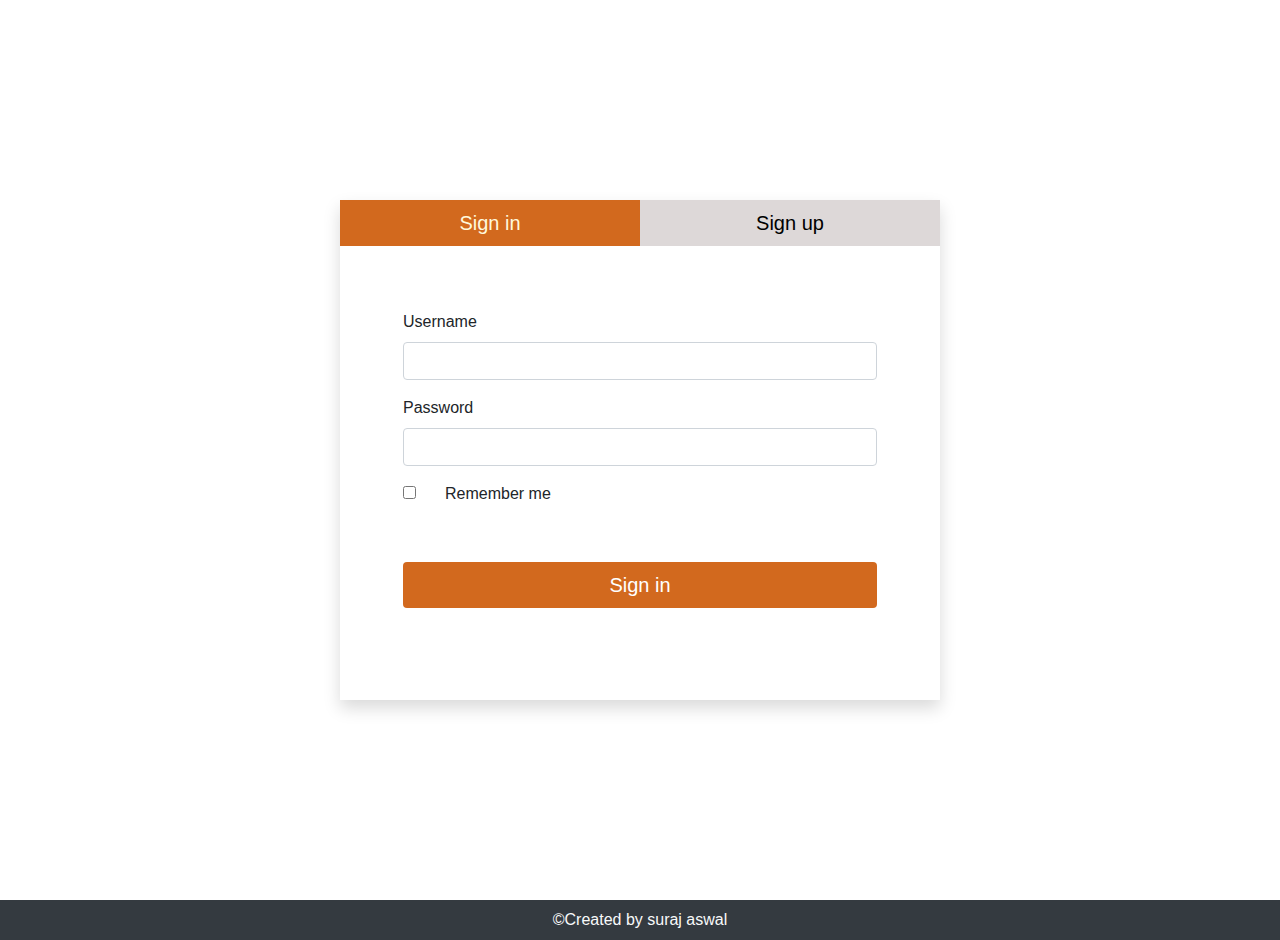
<file: signin-signup-tab/index.html>
<!DOCTYPE html>
<html lang="en">
  <head>
    <meta charset="UTF-8" />
    <meta name="viewport" content="width=device-width, initial-scale=1.0" />
    <title>Sign-in and Sign-up</title>
    <link rel="stylesheet" href="css/bootstrap.css" />
    <link rel="stylesheet" href="css/login.css" />
  </head>
  <body>
    <div class="form-wrap">
      <div class="container shadow">
        <div class="row">
          <div class="col-md-6 p-0 m-0">
            <button class="btn-block active" id="btn-1">Sign in</button>
          </div>
          <div class="col-md-6 m-0 p-0">
            <button class="btn-block" id="btn-2">Sign up</button>
          </div>
        </div>
        <div class="row justify-content-center align-items-center" id="signin">
          <div class="col-md-12">
            <form action="" class="form p-5">
              <div class="row mt-3">
                <div class="col-12">
                  <label for="username">Username</label>
                  <input type="text" class="form-control" />
                </div>
              </div>
              <div class="row mt-3">
                <div class="col-12">
                  <label for="password">Password</label>
                  <input type="text" class="form-control" />
                </div>
              </div>
              <div class="row mt-3">
                <div class="col-1">
                  <input type="checkbox" name="remember" id="remember" />
                </div>
                <div class="col-11">
                  <label for="password">Remember me</label>
                </div>
              </div>
              <input
                type="submit"
                value="Sign in"
                class="btn-block rounded mt-5 bt-login"
              />
            </form>
          </div>
        </div>
        <div
          class="row justify-content-center align-items-center display-none"
          id="signup"
        >
          <div class="col-md-12">
            <form action="" class="form p-5">
              <div class="row mt-3">
                <div class="col-6">
                  <label for="username">Firstname*</label>
                  <input type="text" class="form-control" />
                </div>
                <div class="col-6">
                  <label for="username">Lastname*</label>
                  <input type="text" class="form-control" />
                </div>
              </div>
              <div class="row mt-3">
                <div class="col-md-3">
                  <label for="password">Email*</label>
                </div>
                <div class="col-md-9">
                  <input type="text" class="form-control" />
                </div>
                <!-- <input type="text" class="form-control"> -->
              </div>
              <div class="row mt-3">
                <div class="col-md-3">
                  <label for="password">Password*</label>
                </div>
                <div class="col-md-9">
                  <input type="text" class="form-control" />
                </div>
              </div>
              <div class="row mt-3">
                <div class="col-1">
                  <input type="checkbox" name="remember" id="remember" />
                </div>
                <div class="col-11">
                  <label for="password">Remember me</label>
                </div>
              </div>
              <input
                type="submit"
                value="Submit"
                class="btn-block rounded mt-5 bt-login"
              />
            </form>
          </div>
        </div>
      </div>
    </div>
    <footer class="container-fluid">
      <div class="row bg-dark text-light p-2 text-center">
        <div class="col-12">
          <span class="font-small"> &copy;Created by suraj aswal </span>
        </div>
      </div>
    </footer>
    <script src="js/jquery.js"></script>
    <script>
      $(document).ready(function () {
        $("#btn-2").click(function () {
          $("#btn-2").addClass("active");
          $("#btn-1").removeClass("active");
          $("#signin").toggleClass("display-none");
          $("#signup").removeClass("display-none");
        });
        $("#btn-1").click(function () {
          $("#btn-1").addClass("active");
          $("#btn-2").removeClass("active");
          $("#signin").removeClass("display-none");
          $("#signup").addClass("display-none");
        });
      });
    </script>
  </body>
</html>
</file>
<file: signin-signup-tab/css/login.css>
*{
    margin:0px;
    padding:0px;
}
.form-wrap{
    display: flex;
    height: 100vh;
    justify-content: center;
    align-items: center;
}
.container{
    width:600px;
    height:500px;
    /* background: red; */
    /* border: 1px solid #000; */
}
.btn-block{
    background: rgb(221, 216, 216);
    color: #000;
    padding:8px 5px;
    font-size: 20px;
    border: none;
}
.btn-block:focus{
    outline: none;
}
/* .btn-block:hover{
    opacity: 0.5;
    background-color: aqua;
} */
.active{
    background: chocolate;
    color: cornsilk;
}
.bt-login{
    background:chocolate;
    color:#fff;
}
.display-none{
    display: none;
}
</file>
